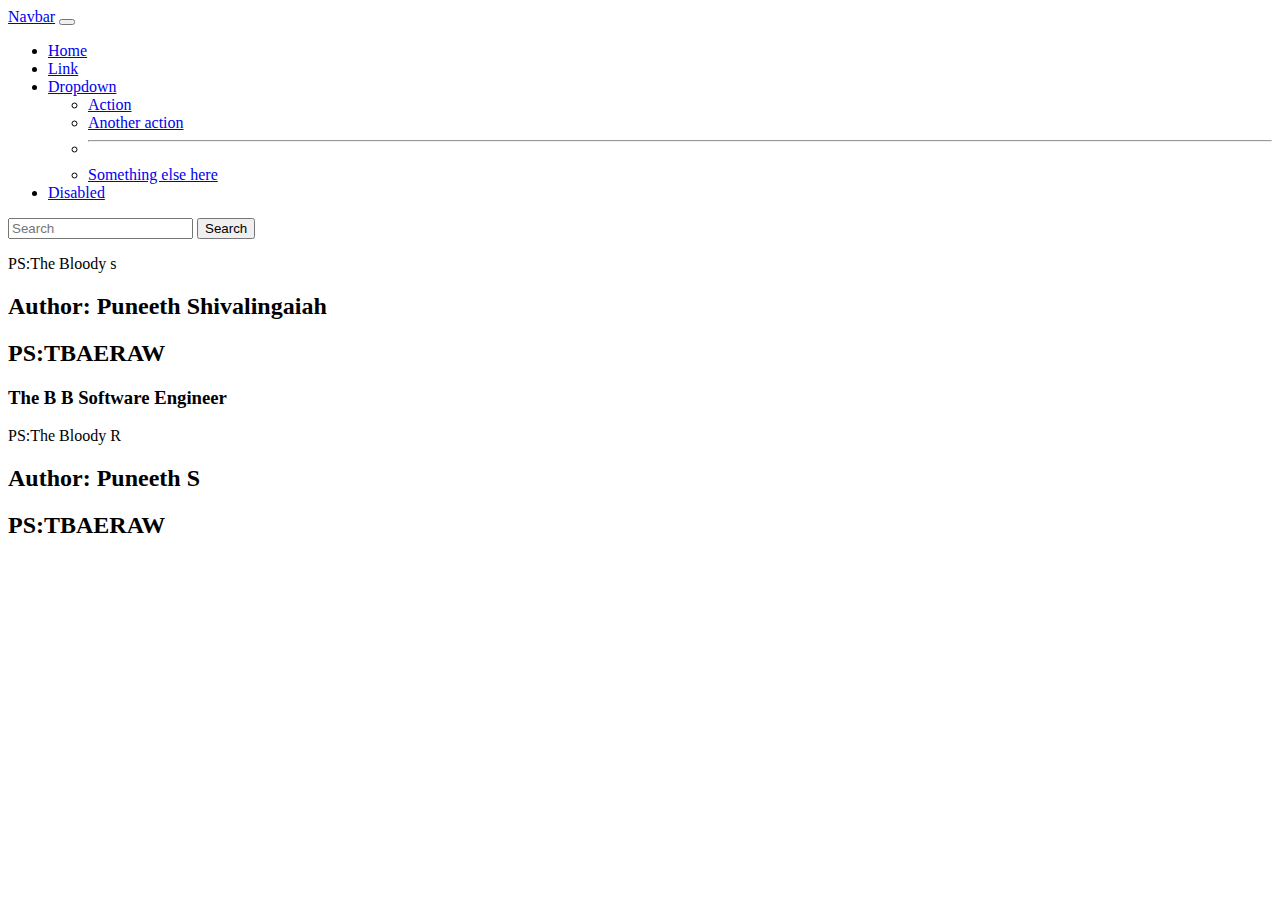
<file: index.html>
<!DOCTYPE html>
<html>
    <link href="https://cdn.jsdelivr.net/npm/bootstrap@5.0.1/dist/css/bootstrap.min.css" rel="stylesheet" integrity="sha384-+0n0xVW2eSR5OomGNYDnhzAbDsOXxcvSN1TPprVMTNDbiYZCxYbOOl7+AMvyTG2x" crossorigin="anonymous">
<body>

    <div class="container">

            <nav class="navbar navbar-expand-lg navbar-light bg-light">
                <div class="container-fluid">
                <a class="navbar-brand" href="#">Navbar</a>
                <button class="navbar-toggler" type="button" data-bs-toggle="collapse" data-bs-target="#navbarSupportedContent" aria-controls="navbarSupportedContent" aria-expanded="false" aria-label="Toggle navigation">
                    <span class="navbar-toggler-icon"></span>
                </button>
                <div class="collapse navbar-collapse" id="navbarSupportedContent">
                    <ul class="navbar-nav me-auto mb-2 mb-lg-0">
                    <li class="nav-item">
                        <a class="nav-link active" aria-current="page" href="#">Home</a>
                    </li>
                    <li class="nav-item">
                        <a class="nav-link" href="#">Link</a>
                    </li>
                    <li class="nav-item dropdown">
                        <a class="nav-link dropdown-toggle" href="#" id="navbarDropdown" role="button" data-bs-toggle="dropdown" aria-expanded="false">
                        Dropdown
                        </a>
                        <ul class="dropdown-menu" aria-labelledby="navbarDropdown">
                        <li><a class="dropdown-item" href="#">Action</a></li>
                        <li><a class="dropdown-item" href="#">Another action</a></li>
                        <li><hr class="dropdown-divider"></li>
                        <li><a class="dropdown-item" href="#">Something else here</a></li>
                        </ul>
                    </li>
                    <li class="nav-item">
                        <a class="nav-link disabled" href="#" tabindex="-1" aria-disabled="true">Disabled</a>
                    </li>
                    </ul>
                    <form class="d-flex">
                    <input class="form-control me-2" type="search" placeholder="Search" aria-label="Search">
                    <button class="btn btn-outline-success" type="submit">Search</button>
                    </form>
                </div>
                </div>
            </nav>
        
            <div>

                <p>PS:The Bloody s</p>
            </div>
            
            <div>
                 <h2>Author: Puneeth Shivalingaiah</h2>

                <div>
                    <h2>PS:TBAERAW</h2>
                </div>
                <h3> The B B Software Engineer </h3> 
          

             </div>        
                    <div>
                        <p>PS:The Bloody R</p>
                    </div>
                    
                    <div>
                        <h2>Author: Puneeth S</h2>
                    </div>
                    
                    <div>
                        <h2>PS:TBAERAW</h2>
                    </div>
              </div>


    </div>
     <!-- track this too -->
</body>


<!-- Puneeth S: The b b software engineer and b m software entrepreneur -->

<script src="https://cdn.jsdelivr.net/npm/@popperjs/core@2.9.2/dist/umd/popper.min.js" integrity="sha384-IQsoLXl5PILFhosVNubq5LC7Qb9DXgDA9i+tQ8Zj3iwWAwPtgFTxbJ8NT4GN1R8p" crossorigin="anonymous"></script>
<script src="https://cdn.jsdelivr.net/npm/bootstrap@5.0.1/dist/js/bootstrap.min.js" integrity="sha384-Atwg2Pkwv9vp0ygtn1JAojH0nYbwNJLPhwyoVbhoPwBhjQPR5VtM2+xf0Uwh9KtT" crossorigin="anonymous"></script>
<!-- About puneeth: The b maverick software entrepreneur.  -->
</html>
</file>
